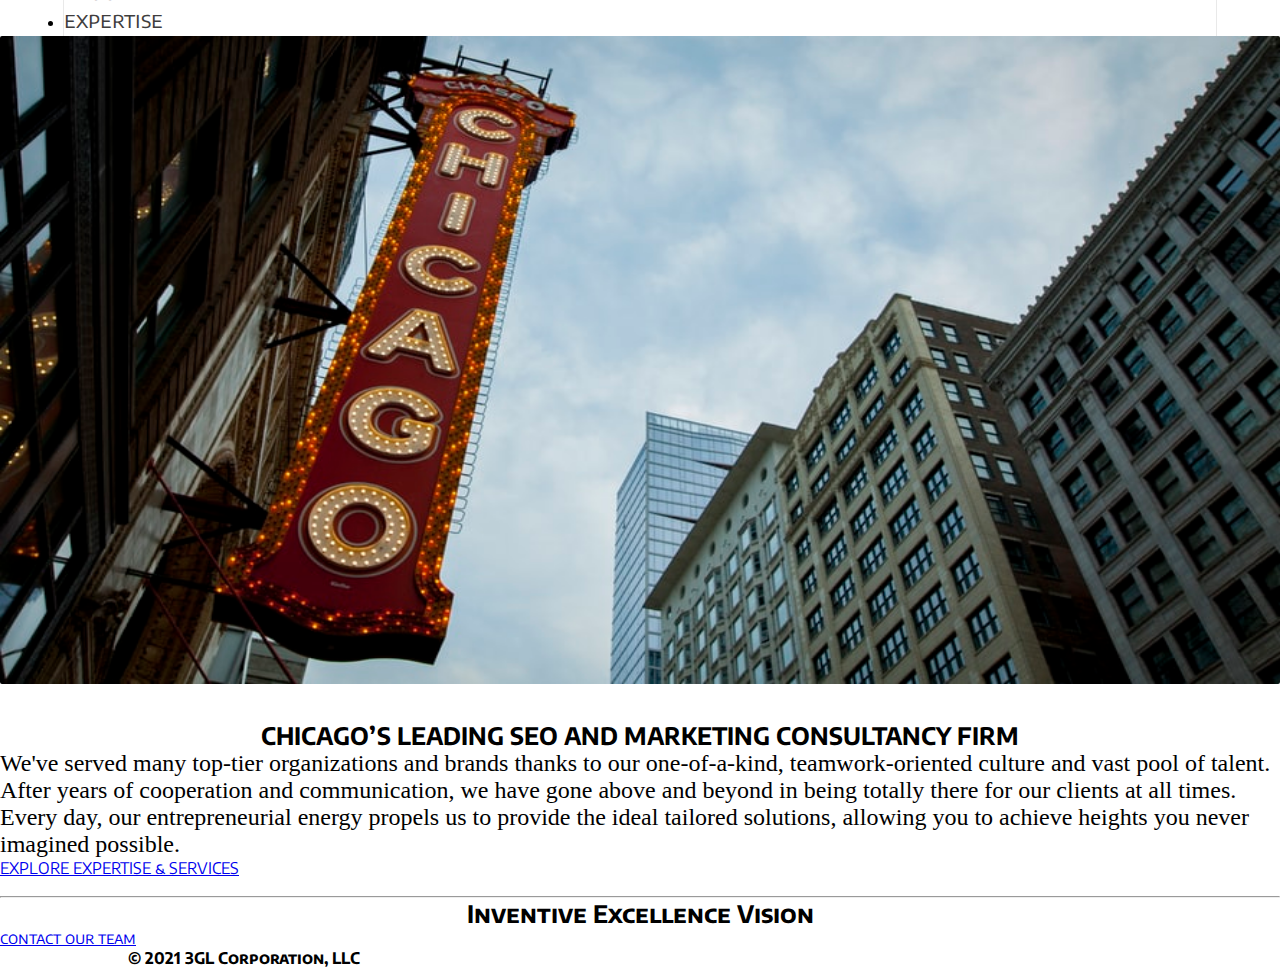
<file: index.html>
<!DOCTYPE html>
<html lang="en">
  <head>
    <meta charset="UTF-8" />
    <meta http-equiv="X-UA-Compatible" content="IE=edge" />
    <meta name="viewport" content="width=device-width, initial-scale=1.0" />
    <link
      rel="icon"
      type="image/png"
      sizes="96x96"
      href="./img/favicon-96x96.png"
    />
    <link rel="stylesheet" href="style.css" />
    <!-- Bootstrap CSS -->
    <link
      rel="stylesheet"
      href="https://stackpath.bootstrapcdn.com/bootstrap/4.1.3/css/bootstrap.min.css"
      integrity="sha384-MCw98/SFnGE8fJT3GXwEOngsV7Zt27NXFoaoApmYm81iuXoPkFOJwJ8ERdknLPMO"
      crossorigin="anonymous"
    />
    <link
      href="https://fonts.googleapis.com/css?family=Poppins:400,500&display=swap"
      rel="stylesheet"
    />
    <link
      href="https://fonts.googleapis.com/css2?family=Alfa+Slab+One&display=swap"
      rel="stylesheet"
    />
    <link
      href="https://fonts.googleapis.com/css2?family=Encode+Sans+SC:wght@500;700&display=swap"
      rel="stylesheet"
    />
    <title>The 3GL Corp.</title>
  </head>

  <body class="bg-light">
    <!-- Navbar -->
    <header style="height: 0">
      <nav
        class="
          navbar navbar-light navbar-expand-lg
          fixed-top
          nav-container
          bg-white
        "
      >
        <div class="navbar-brand" href="#">
          <a class="logo-link" href="index.html">ƎGL</a>
        </div>
        <button
          class="navbar-toggler custom-toggler mr-2"
          data-toggle="collapse"
          data-target="#navLinks"
          aria-label="Toggle navigation"
        >
          <span class="navbar-toggler-icon"></span>
        </button>
        <div class="collapse navbar-collapse" id="navLinks">
          <ul class="navbar-nav ml-auto mr-2">
            <li class="nav-item mr-2">
              <a class="nav-link" href="about.html">about</a>
            </li>
            <li class="nav-item mr-2">
              <a class="nav-link" href="expertise.html">expertise</a>
            </li>
            <li class="nav-item mr-2">
              <a class="nav-link" href="purpose.html">purpose and values</a>
            </li>
            <li class="nav-item mr-2">
              <a class="nav-link" href="contact.html">contact</a>
            </li>
          </ul>
        </div>
      </nav>
    </header>

    <!-- Introduction -->
    <main class="intro">
      <section class="">
        <div class="intro-cover">
          <img src="./img/chicago.jpeg" alt="chicago" />
        </div>
        <div class="abt-title py-2 px-1">
          <h2 class="display-5">
            CHICAGO’S LEADING SEO AND MARKETING CONSULTANCY FIRM
          </h2>
        </div>
        <p class="lead mt-3 px-5 text-center">
          We've served many top-tier organizations and brands thanks to our
          one-of-a-kind, teamwork-oriented culture and vast pool of talent.
          After years of cooperation and communication, we have gone above and
          beyond in being totally there for our clients at all times. Every day,
          our entrepreneurial energy propels us to provide the ideal tailored
          solutions, allowing you to achieve heights you never imagined
          possible.
        </p>

        <div class="d-flex justify-content-center mx-2">
          <a
            href="expertise.html"
            class="
              btn btn-lg btn-outline-dark
              text-center
              my-4
              font-weight-bold
              button
            "
            >EXPLORE EXPERTISE & SERVICES</a
          >
        </div>
      </section>
    </main>
    <br />
    <hr class="solid w-50 mx-auto mt-4" />

    <section class="mt-5 p-3 mb-5">
      <div class="sub-content abt-title">
        <h2 class="display-4">Inventive Excellence Vision</h2>
      </div>
      <div class="d-flex justify-content-center mb-5">
        <a
          href="contact.html"
          class="btn btn-lg btn-dark text-center my-4 font-weight-bold button"
          >contact our team</a
        >
      </div>
    </section>

    <footer class="bg-dark height-50">
      <div class="sub-content title text-white py-3 display-5">
        © 2021 3GL Corporation, LLC
      </div>
    </footer>

    <!-- Optional JavaScript -->
    <!-- jQuery first, then Popper.js, then Bootstrap JS -->
    <script
      src="https://code.jquery.com/jquery-3.3.1.slim.min.js"
      integrity="sha384-q8i/X+965DzO0rT7abK41JStQIAqVgRVzpbzo5smXKp4YfRvH+8abtTE1Pi6jizo"
      crossorigin="anonymous"
    ></script>
    <script
      src="https://cdnjs.cloudflare.com/ajax/libs/popper.js/1.14.3/umd/popper.min.js"
      integrity="sha384-ZMP7rVo3mIykV+2+9J3UJ46jBk0WLaUAdn689aCwoqbBJiSnjAK/l8WvCWPIPm49"
      crossorigin="anonymous"
    ></script>
    <script
      src="https://stackpath.bootstrapcdn.com/bootstrap/4.1.3/js/bootstrap.min.js"
      integrity="sha384-ChfqqxuZUCnJSK3+MXmPNIyE6ZbWh2IMqE241rYiqJxyMiZ6OW/JmZQ5stwEULTy"
      crossorigin="anonymous"
    ></script>
  </body>
</html>
</file>
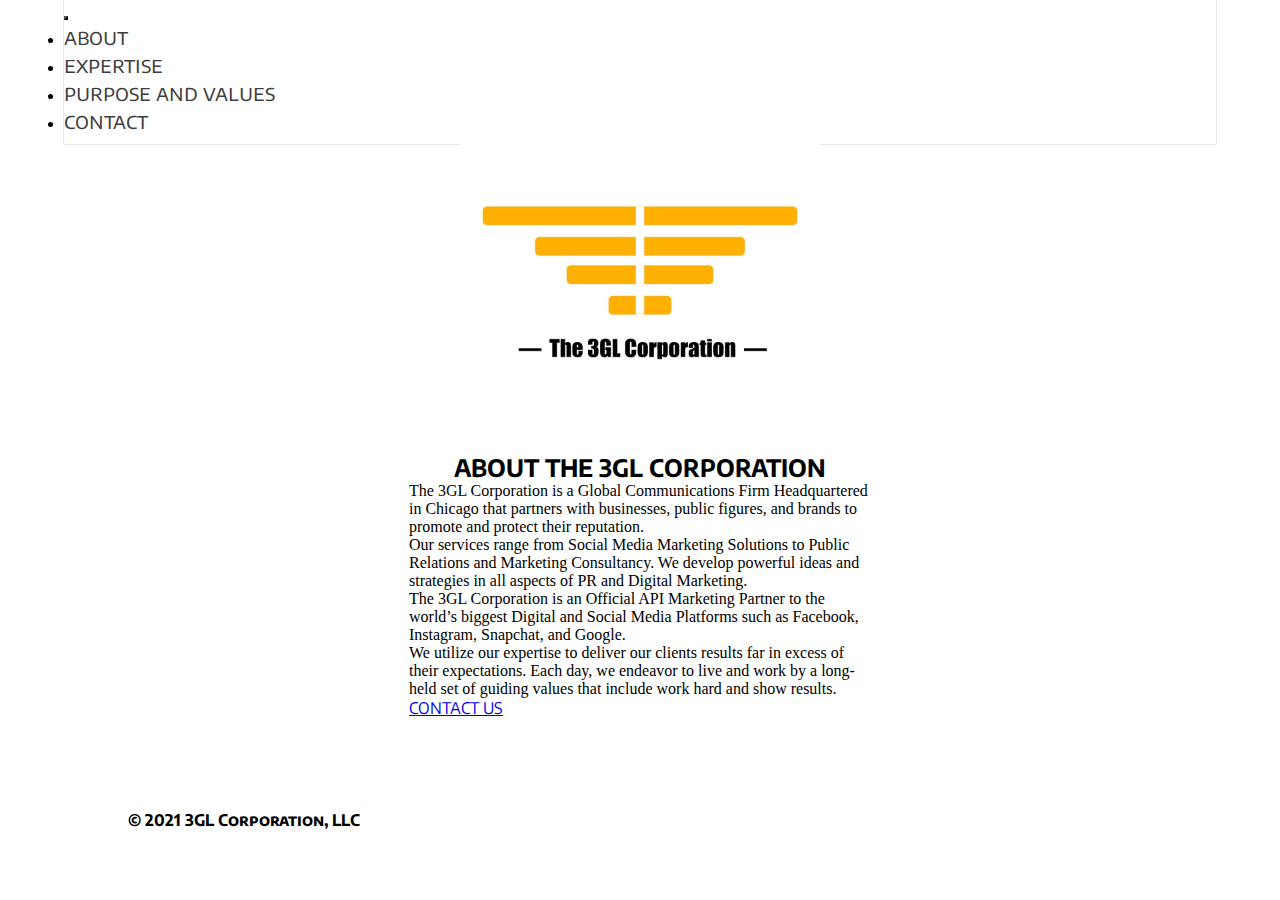
<file: about.html>
<!DOCTYPE html>
<html lang="en">
  <head>
    <meta charset="UTF-8" />
    <meta http-equiv="X-UA-Compatible" content="IE=edge" />
    <meta name="viewport" content="width=device-width, initial-scale=1.0" />
    <link
      rel="icon"
      type="image/png"
      sizes="96x96"
      href="./img/favicon-96x96.png"
    />
    <link rel="stylesheet" href="style.css" />
    <!-- Bootstrap CSS -->
    <link
      rel="stylesheet"
      href="https://stackpath.bootstrapcdn.com/bootstrap/4.1.3/css/bootstrap.min.css"
      integrity="sha384-MCw98/SFnGE8fJT3GXwEOngsV7Zt27NXFoaoApmYm81iuXoPkFOJwJ8ERdknLPMO"
      crossorigin="anonymous"
    />
    <link
      href="https://fonts.googleapis.com/css?family=Poppins:400,500&display=swap"
      rel="stylesheet"
    />
    <link
      href="https://fonts.googleapis.com/css2?family=Alfa+Slab+One&display=swap"
      rel="stylesheet"
    />
    <link
      href="https://fonts.googleapis.com/css2?family=Encode+Sans+SC:wght@500;700&display=swap"
      rel="stylesheet"
    />
    <title>About - The 3GL Corp.</title>
  </head>

  <body class="bg-light">
    <!-- Navbar -->
    <header>
      <nav
        class="
          navbar navbar-light navbar-expand-lg
          fixed-top
          nav-container
          bg-white
        "
      >
        <div class="navbar-brand" href="#">
          <a class="logo-link" href="index.html">ƎGL</a>
        </div>
        <button
          class="navbar-toggler custom-toggler mr-2"
          data-toggle="collapse"
          data-target="#navLinks"
          aria-label="Toggle navigation"
        >
          <span class="navbar-toggler-icon"></span>
        </button>
        <div class="collapse navbar-collapse" id="navLinks">
          <ul class="navbar-nav ml-auto mr-2">
            <li class="nav-item active mr-2">
              <a class="nav-link" href="about.html">about</a>
            </li>
            <li class="nav-item mr-2">
              <a class="nav-link" href="expertise.html">expertise</a>
            </li>
            <li class="nav-item mr-2">
              <a class="nav-link" href="purpose.html">purpose and values</a>
            </li>
            <li class="nav-item mr-2">
              <a class="nav-link" href="contact.html">contact</a>
            </li>
          </ul>
        </div>
      </nav>
    </header>

    <!-- About Information -->
    <main class="mt-2 pb-5">
      <section class="presentation mt-5">
        <div class="cover-container bg-white p-2">
          <div class="cover">
            <img src="./img/company.jpeg" alt="company" />
          </div>
        </div>
        <div class="abt-title my-4 px-1">
          <h2 class="display-5">ABOUT THE 3GL CORPORATION</h2>
        </div>
        <p class="lead mt-3 px-3">
          The 3GL Corporation is a Global Communications Firm Headquartered in
          Chicago that partners with businesses, public figures, and brands to
          promote and protect their reputation.​
        </p>
        <p class="lead mt-3 px-3">
          Our services range from Social Media Marketing Solutions to Public
          Relations and Marketing Consultancy. We develop powerful ideas and
          strategies in all aspects of PR and Digital Marketing.​
        </p>
        <p class="lead mt-3 px-3">
          The 3GL Corporation is an Official API Marketing Partner to the
          world’s biggest Digital and Social Media Platforms such as Facebook,
          Instagram, Snapchat, and Google.
        </p>
        <p class="lead mt-3 px-3">
          ​We utilize our expertise to deliver our clients results far in excess
          of their expectations. Each day, we endeavor to live and work by a
          long-held set of guiding values that include work hard and show
          results.
        </p>
        <div class="d-flex justify-content-center">
          <a
            href="contact.html"
            class="
              btn btn-lg btn-outline-dark
              text-center
              my-4
              font-weight-bold
              button
            "
            >CONTACT US</a
          >
        </div>
      </section>
    </main>

    <footer class="bg-dark height-50">
      <div class="sub-content title text-white py-3 display-5">
        © 2021 3GL Corporation, LLC
      </div>
    </footer>

    <!-- Optional JavaScript -->
    <!-- jQuery first, then Popper.js, then Bootstrap JS -->
    <script
      src="https://code.jquery.com/jquery-3.3.1.slim.min.js"
      integrity="sha384-q8i/X+965DzO0rT7abK41JStQIAqVgRVzpbzo5smXKp4YfRvH+8abtTE1Pi6jizo"
      crossorigin="anonymous"
    ></script>
    <script
      src="https://cdnjs.cloudflare.com/ajax/libs/popper.js/1.14.3/umd/popper.min.js"
      integrity="sha384-ZMP7rVo3mIykV+2+9J3UJ46jBk0WLaUAdn689aCwoqbBJiSnjAK/l8WvCWPIPm49"
      crossorigin="anonymous"
    ></script>
    <script
      src="https://stackpath.bootstrapcdn.com/bootstrap/4.1.3/js/bootstrap.min.js"
      integrity="sha384-ChfqqxuZUCnJSK3+MXmPNIyE6ZbWh2IMqE241rYiqJxyMiZ6OW/JmZQ5stwEULTy"
      crossorigin="anonymous"
    ></script>
  </body>
</html>
</file>
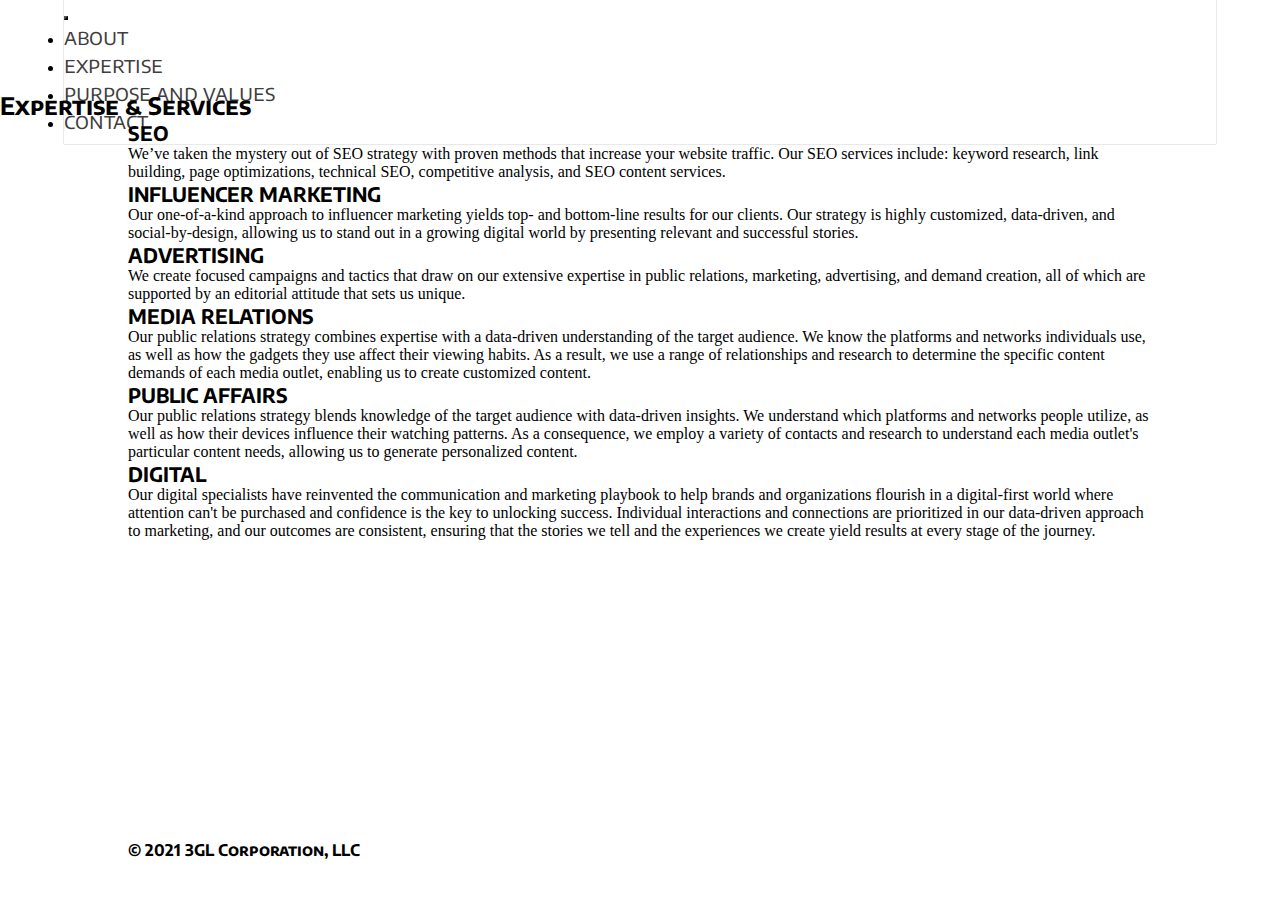
<file: expertise.html>
<!DOCTYPE html>
<html lang="en">
  <head>
    <meta charset="UTF-8" />
    <meta http-equiv="X-UA-Compatible" content="IE=edge" />
    <meta name="viewport" content="width=device-width, initial-scale=1.0" />
    <link
      rel="icon"
      type="image/png"
      sizes="96x96"
      href="./img/favicon-96x96.png"
    />
    <link rel="stylesheet" href="style.css" />
    <!-- Bootstrap CSS -->
    <link
      rel="stylesheet"
      href="https://stackpath.bootstrapcdn.com/bootstrap/4.1.3/css/bootstrap.min.css"
      integrity="sha384-MCw98/SFnGE8fJT3GXwEOngsV7Zt27NXFoaoApmYm81iuXoPkFOJwJ8ERdknLPMO"
      crossorigin="anonymous"
    />
    <link
      href="https://fonts.googleapis.com/css?family=Poppins:400,500&display=swap"
      rel="stylesheet"
    />
    <link
      href="https://fonts.googleapis.com/css2?family=Alfa+Slab+One&display=swap"
      rel="stylesheet"
    />
    <link
      href="https://fonts.googleapis.com/css2?family=Encode+Sans+SC:wght@500;700&display=swap"
      rel="stylesheet"
    />
    <title>Expertise & Services - The 3GL Corp.</title>
  </head>

  <body class="bg-light">
    <!-- Navbar -->
    <header>
      <nav
        class="
          navbar navbar-light navbar-expand-lg
          fixed-top
          nav-container
          bg-white
        "
      >
        <div class="navbar-brand" href="#">
          <a class="logo-link" href="index.html">ƎGL</a>
        </div>
        <button
          class="navbar-toggler custom-toggler mr-2"
          data-toggle="collapse"
          data-target="#navLinks"
          aria-label="Toggle navigation"
        >
          <span class="navbar-toggler-icon"></span>
        </button>
        <div class="collapse navbar-collapse" id="navLinks">
          <ul class="navbar-nav ml-auto mr-2">
            <li class="nav-item mr-2">
              <a class="nav-link" href="about.html">about</a>
            </li>
            <li class="nav-item active mr-2">
              <a class="nav-link" href="expertise.html">expertise</a>
            </li>
            <li class="nav-item mr-2">
              <a class="nav-link" href="purpose.html">purpose and values</a>
            </li>
            <li class="nav-item mr-2">
              <a class="nav-link" href="contact.html">contact</a>
            </li>
          </ul>
        </div>
      </nav>
    </header>

    <main class="mt-5 pb-5">
      <h2 class="title text-center mb-5">Expertise & Services</h2>
      <section
        class="d-flex justify-content-flex-start content flex-row flex-wrap"
      >
        <div class="p-2">
          <h3 class="sub-title my-3 mx-4">SEO</h3>
          <p class="lead pl-4">
            We’ve taken the mystery out of SEO strategy with proven methods that
            increase your website traffic. Our SEO services include: keyword
            research, link building, page optimizations, technical SEO,
            competitive analysis, and SEO content services.
          </p>
        </div>
        <div class="p-2 col-md-6">
          <h3 class="sub-title my-3 mx-4">INFLUENCER MARKETING</h3>
          <p class="lead pl-4">
            Our one-of-a-kind approach to influencer marketing yields top- and
            bottom-line results for our clients. Our strategy is highly
            customized, data-driven, and social-by-design, allowing us to stand
            out in a growing digital world by presenting relevant and successful
            stories.
          </p>
        </div>
        <div class="p-2 col-md-6">
          <h3 class="sub-title my-3 mx-4">ADVERTISING</h3>
          <p class="lead pl-4">
            We create focused campaigns and tactics that draw on our extensive
            expertise in public relations, marketing, advertising, and demand
            creation, all of which are supported by an editorial attitude that
            sets us unique.
          </p>
        </div>
        <div class="p-2 col-md-6">
          <h3 class="sub-title my-3 mx-4">MEDIA RELATIONS</h3>
          <p class="lead pl-4">
            Our public relations strategy combines expertise with a data-driven
            understanding of the target audience. We know the platforms and
            networks individuals use, as well as how the gadgets they use affect
            their viewing habits. As a result, we use a range of relationships
            and research to determine the specific content demands of each media
            outlet, enabling us to create customized content.
          </p>
        </div>
        <div class="p-2 col-md-6">
          <h3 class="sub-title my-3 mx-4">PUBLIC AFFAIRS</h3>
          <p class="lead pl-4">
            Our public relations strategy blends knowledge of the target
            audience with data-driven insights. We understand which platforms
            and networks people utilize, as well as how their devices influence
            their watching patterns. As a consequence, we employ a variety of
            contacts and research to understand each media outlet's particular
            content needs, allowing us to generate personalized content.
          </p>
        </div>
        <div class="p-2">
          <h3 class="sub-title my-3 mx-4">DIGITAL</h3>
          <p class="lead pl-4">
            Our digital specialists have reinvented the communication and
            marketing playbook to help brands and organizations flourish in a
            digital-first world where attention can't be purchased and
            confidence is the key to unlocking success. Individual interactions
            and connections are prioritized in our data-driven approach to
            marketing, and our outcomes are consistent, ensuring that the
            stories we tell and the experiences we create yield results at every
            stage of the journey.
          </p>
        </div>
      </section>
    </main>

    <footer class="bg-dark height-50">
      <div class="sub-content title text-white py-3 display-5">
        © 2021 3GL Corporation, LLC
      </div>
    </footer>

    <!-- Optional JavaScript -->
    <!-- jQuery first, then Popper.js, then Bootstrap JS -->
    <script
      src="https://code.jquery.com/jquery-3.3.1.slim.min.js"
      integrity="sha384-q8i/X+965DzO0rT7abK41JStQIAqVgRVzpbzo5smXKp4YfRvH+8abtTE1Pi6jizo"
      crossorigin="anonymous"
    ></script>
    <script
      src="https://cdnjs.cloudflare.com/ajax/libs/popper.js/1.14.3/umd/popper.min.js"
      integrity="sha384-ZMP7rVo3mIykV+2+9J3UJ46jBk0WLaUAdn689aCwoqbBJiSnjAK/l8WvCWPIPm49"
      crossorigin="anonymous"
    ></script>
    <script
      src="https://stackpath.bootstrapcdn.com/bootstrap/4.1.3/js/bootstrap.min.js"
      integrity="sha384-ChfqqxuZUCnJSK3+MXmPNIyE6ZbWh2IMqE241rYiqJxyMiZ6OW/JmZQ5stwEULTy"
      crossorigin="anonymous"
    ></script>
  </body>
</html>
</file>
<file: style.css>
@import url("https://fonts.googleapis.com/css2?family=Fira+Sans+Extra+Condensed:wght@500&display=swap");
* {
  margin: 0px;
  padding: 0px;
  box-sizing: border-box;
}

.button {
  font-family: "Encode Sans SC", sans-serif;
}

header {
  display: flex;
  width: 90%;
  margin: auto;
  height: 10vh;
  align-items: center;
}

nav {
  flex: 2;
}

.logo-container {
  flex: 1;
}

.nav-links {
  justify-content: space-around;
  list-style: none;
  text-decoration: none;
}

.nav-link {
  font-family: "Encode Sans SC", sans-serif;
  text-decoration: none;
  color: rgb(63, 62, 62);
  font-size: 22px;
}

.nav-link:hover {
  border-bottom: 2px solid rgb(75, 74, 74);
  color: #706e70;
}

.nav-container {
  box-shadow: 0px 0px 1px 0px rgb(0 0 0 / 50%);
  transition: background 0.3s, border 0.3s, border-radius 0.3s, box-shadow 0.3s;
  padding: 010px 0px 010px 0px;
}

.logo-link {
  text-decoration: none;
  color: black;
  font-size: 40px;
  font-family: "Fira Sans Extra Condensed", sans-serif;
  font-weight: 500;
  margin-left: 30px;
}

.logo-link:hover {
  text-decoration: none;
  color: black;
}

.custom-toggler .navbar-toggler-icon {
  background-image: url("data:image/svg+xml;charset=utf8,%3Csvg viewBox='0 0 32 32' xmlns='http://www.w3.org/2000/svg'%3E%3Cpath stroke='rgb(0,0,0)' stroke-width='2' stroke-linecap='round' stroke-miterlimit='10' d='M4 8h24M4 16h24M4 24h24'/%3E%3C/svg%3E");
}

.custom-toggler.navbar-toggler {
  border-color: #000;
}

.presentation {
  padding: 2px 25px;
  display: block;
  width: 40%;
  margin: auto;
  min-height: 80vh;
}

.values {
  padding-left: 3rem;
  font-size: 1.3rem;
  font-weight: 200;
}

.cover-container {
  /* width: 80%;
  height: 40vh; */
}

.cover {
  height: 40vh;
  flex: 1;
  display: flex;
  justify-content: center;
  object-fit: scale-down;
}
.cover img {
  object-fit: scale-down;
  width: 100%;
  height: 100%;
}

.intro {
  display: block;
  width: 100%;
  margin: auto;
  min-height: 80vh;
}

.intro-cover {
  margin-top: auto;
  flex: 1;
  display: flex;
  justify-content: center;
  align-items: center;
  height: 80vh;
  width: 100%;
}
.intro-cover img {
  width: 100%;
  height: 90%;
  border-radius: 2px;
}

.intro p {
  font-size: 24px;
  font-weight: 400;
}

.sub-content {
  display: block;
  width: 80%;
  margin: auto;
}

.abt-title h2 {
  font-weight: 700;
  display: flex;
  justify-content: center;
  text-align: center;
  font-family: "Encode Sans SC", sans-serif;
}

.title {
  font-family: "Encode Sans SC", sans-serif;
  font-weight: bold;
}

.sub-title {
  font-family: "Encode Sans SC", sans-serif;
  font-size: 20px;
  font-weight: bold;
}

.content {
  display: block;
  width: 80%;
  margin: auto;
  min-height: 80vh;
}

@media screen and (max-width: 1024px) {
  body {
    padding-top: 65px;
  }
  .cover {
    width: auto;
    height: auto;
  }
  .intro-cover {
    width: auto;
    height: auto;
  }
  .values {
    padding-left: 0;
    margin-left: 0;
    padding-top: 1rem;
    font-size: 1.15rem;
  }
}

@media screen and (max-width: 680px) {
  body {
    padding-top: 85px;
  }
  header {
    width: 100%;
    margin-top: 0;
    height: 0%;
  }
  nav {
    width: 100%;
  }
  .presentation {
    width: auto;
  }
}
</file>
